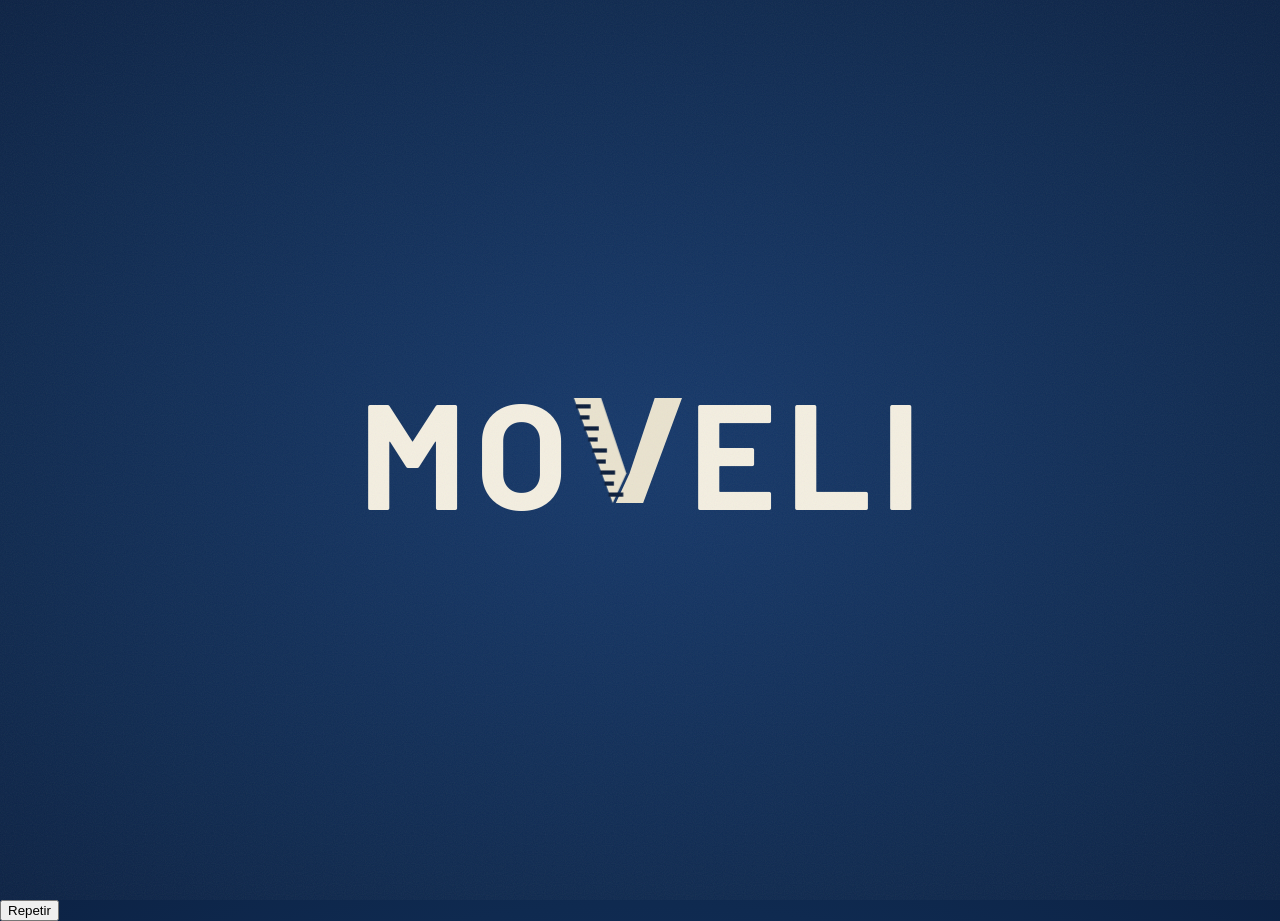
<file: index.html>
<!DOCTYPE html>
<html lang="pt-BR">

<head>
    <meta charset="utf-8">
    <meta name="viewport" content="width=device-width, initial-scale=1, viewport-fit=cover">
    <title>MOVELI – Animação de logotipo</title>
    <link href="https://fonts.googleapis.com/css2?family=Barlow:wght@700&display=swap" rel="stylesheet">
    <link rel="stylesheet" href="intro.css">
</head>

<body>
    <div class="stage">
        <div class="word" id="w" aria-label="MOVELI">
            <span class="l" style="--i:0">M</span>
            <span class="l" style="--i:1">O</span>
            <span class="l" style="--i:2">
                <svg class="v" viewBox="0 0 100 100" aria-hidden="true">
                    <polygon fill="#eae3cf" points="50,72 74,0 100,0 63,100 37,100" />
                    <g class="leg">
                        <polygon fill="#eae3cf" points="0,0 26,0 50,72 37,100" />
                        <g id="ticks"></g>
                    </g>
                </svg>
            </span>
            <span class="l" style="--i:3">E</span>
            <span class="l" style="--i:4">L</span>
            <span class="l" style="--i:5">I</span>
        </div>
    </div>
    <button id="r" type="button">Repetir</button>
    <script>
        (function () {
            var g = document.getElementById('ticks'), ns = 'http://www.w3.org/2000/svg';
            for (var k = 0; k < 9; k++) {
                var y = 8 + k * 10.5, x = 0.37 * y, len = (k % 2 === 0) ? 13 : 8;
                var p = document.createElementNS(ns, 'path');
                p.setAttribute('d', 'M' + (x - 1) + ' ' + y + ' L' + (x + len) + ' ' + y);
                p.setAttribute('pathLength', '1');
                p.setAttribute('class', 'tick');
                p.style.setProperty('--t', k);
                g.appendChild(p);
            }
            var w = document.getElementById('w');
            function play() { w.classList.remove('go'); void w.offsetWidth; w.classList.add('go'); }
            document.getElementById('r').addEventListener('click', play);
            play();
        })();

        // Redireciona automaticamente para a página principal após 5 segundos
        setTimeout(function () {
            window.location.href = "home.html";
        }, 5000);
    </script>
</body>

</html>
</file>
<file: intro.css>
:root {
    --bg: #0b1d3a;
    --cream: #f4efe1;
    box-sizing: border-box;
    padding-top: env(safe-area-inset-top, 0px);
    padding-bottom: env(safe-area-inset-bottom, 0px)
}

html,
body {
    height: 100%;
    margin: 0
}

body {
    background: var(--bg);
    overflow: hidden;
    position: relative;
    background-image: radial-gradient(ellipse at center, #16396b 0%, #0f2a50 70%, #0c2244 100%)
}

body::after {
    content: "";
    position: absolute;
    inset: 0;
    pointer-events: none;
    opacity: .07;
    background-image: url("data:image/svg+xml;utf8,<svg xmlns='http://www.w3.org/2000/svg' width='200' height='200'><filter id='n'><feTurbulence type='fractalNoise' baseFrequency='.9' numOctaves='2'/></filter><rect width='200' height='200' filter='url(%23n)'/></svg>")
}

.stage {
    min-height: 100vh;
    min-height: 100dvh;
    padding: 0 16px;
    display: flex;
    align-items: center;
    justify-content: center;
}

.word {
    display: flex;
    align-items: center;
    gap: .05em;
    font-family: "Barlow", "Arial Rounded MT Bold", Arial, sans-serif;
    font-weight: 700;
    font-size: clamp(36px, 12vw, 150px);
    color: var(--cream);
    line-height: 1;
    letter-spacing: .01em;
}

.l {
    display: inline-block;
    opacity: 0;
    transform: translateY(-90vh)
}

.go .l {
    animation: drop .9s cubic-bezier(.3, .9, .4, 1) forwards;
    animation-delay: calc(var(--i)*.28s)
}

@keyframes drop {
    0% {
        opacity: 0;
        transform: translateY(-90vh)
    }

    15% {
        opacity: 1
    }

    70% {
        transform: translateY(.05em)
    }

    85% {
        transform: translateY(-.02em)
    }

    100% {
        opacity: 1;
        transform: translateY(0)
    }
}

svg.v {
    height: .7em;
    width: .7em;
    overflow: visible;
    display: block
}

.leg {
    transform-box: fill-box;
    transform-origin: 50% 50%
}

.go .leg {
    animation: lift .9s ease-in-out 2.6s forwards
}

@keyframes lift {
    0% {
        transform: translate(0, 0)
    }

    100% {
        transform: translate(-3px, 0)
    }
}

.tick {
    stroke: var(--bg);
    stroke-width: 4;
    stroke-linecap: butt;
    stroke-dasharray: 20;
    stroke-dashoffset: 20;
}

.go .tick {
    animation: sweep .28s ease-out forwards;
    animation-delay: calc(2.6s + var(--t)*.12s);
}

@keyframes sweep {
    to {
        stroke-dashoffset: 0;
    }
}



/* Efeito de esmaecimento (fade-out) na saída */
body {
    transition: opacity 0.8s ease-in-out;
}

body.saindo {
    opacity: 0;
}
</file>
